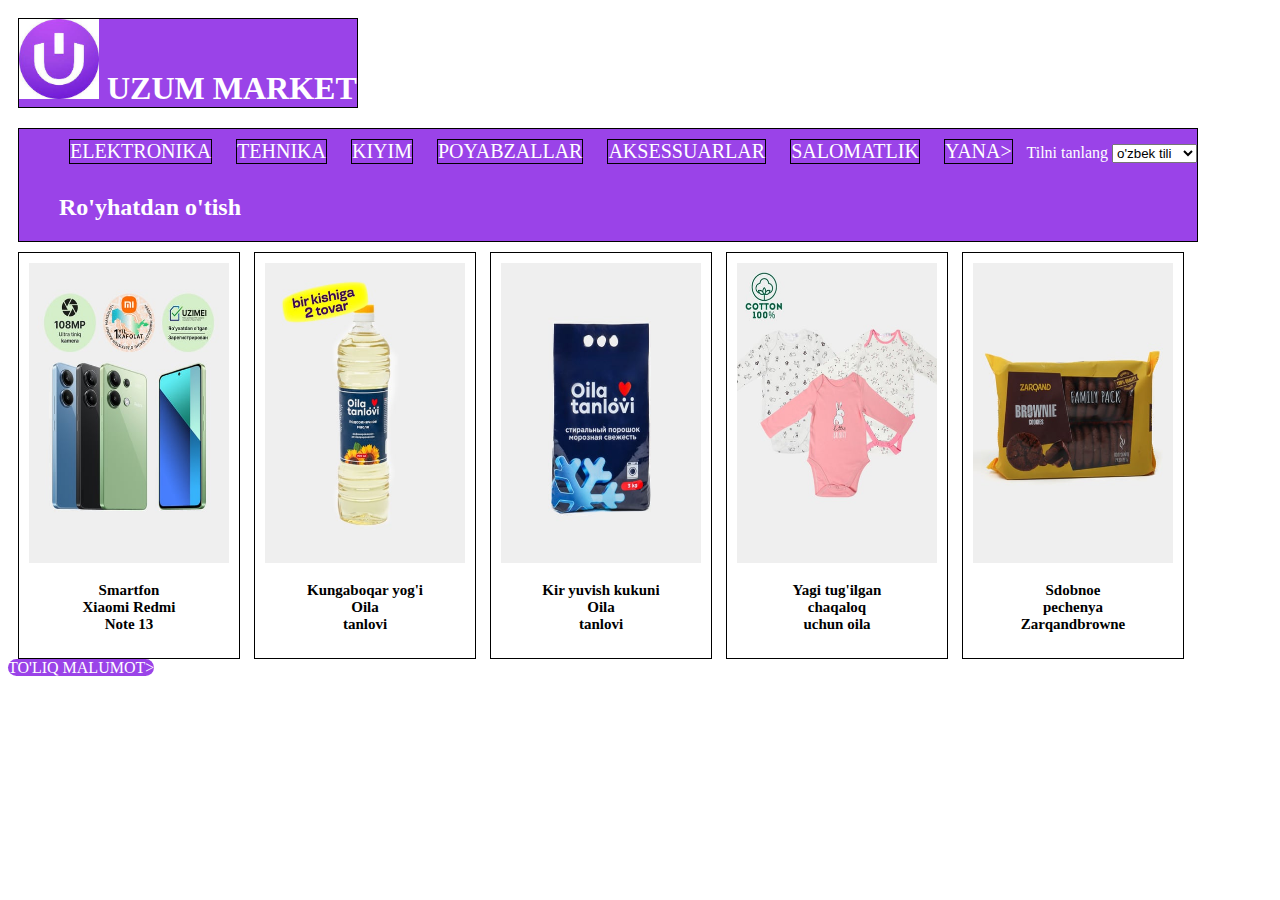
<file: index.html>
<!DOCTYPE html>
<html lang="en">
<head>
    <meta charset="UTF-8">
    <meta http-equiv="X-UA-Compatible" content="IE=edge">
    <meta name="viewport" content="width=device-width, initial-scale=1.0">
    <title>Manba:UZUM MARKET@</title>
    <link rel="stylesheet" href="style.css">
    <link rel="shortcut icon" href="./uzummarketlogo.jpg" type="image/x-icon">
</head>
<body>
    <div>
        <h1 class="erkin"> <img src="./uzummarketlogo.jpg" alt="rasm"> UZUM MARKET</h1>
        <ul>
            <li>
                <a href="https://uzum.uz/ru">ELEKTRONIKA</a>  
            </li>
            <li>
                <a href="https://uzum.uz/ru">TEHNIKA</a>
               
            </li>
            <li>
                <a href="https://uzum.uz/ru">KIYIM</a>
            </li>
            <li>
                <a href="https://uzum.uz/ru">POYABZALLAR</a>
            </li>
            <li>
                <a href="https://uzum.uz/ru">AKSESSUARLAR</a>
            </li>
            <li>
                <a href="https://uzum.uz/ru">SALOMATLIK
                
                </a>
            </li>
            <li>
                <a href="https://uzum.uz/ru">YANA></a>
            </li>
            
             <label for="til">Tilni tanlang</label>
            <select name="til" id="til">
            <option value="uzbek">o'zbek tili</option>
            <option value="inglish">ingliz tili tili</option>
            <option value="rus">rus tili</option><br>
            
             </select><br>
            <a class="antiqa" href="./royhat.html"><h2>Ro'yhatdan o'tish</h2></a>
        </ul>
    </div>

    <div>
        <div class="kinodiv">
            <img class="rasmhajmi" src="./smartfon.jpg" alt="kino1">
            <h3 class="kinonomi">
                Smartfon <br> Xiaomi Redmi <br> Note 13
            </h3>
        </div>
        <div class="kinodiv">
            <img class="rasmhajmi" src="./semichka.jpg" alt="kino1">
            <h3 class="kinonomi">
                Kungaboqar yog'i <br>
             Oila <br> tanlovi</h3>
        </div>
        <div class="kinodiv">
            <img class="rasmhajmi" src="./KIR YUVISH.jpg" alt="kino1">
            <h3 class="kinonomi">
                Kir yuvish kukuni <br> Oila <br> tanlovi</h3>
        </div>
        <div class="kinodiv">
            <img class="rasmhajmi" src="./CHAQALOQ UCHUN.jpg" alt="kino1">
            <h3 class="kinonomi">
                Yagi tug'ilgan <br> chaqaloq <br> uchun oila</h3>
        </div>
        <div class="kinodiv">
            <img class="rasmhajmi" src="./PECHENYA.jpg" alt="kino1">
            <h3 class="kinonomi">
              Sdobnoe <br> pechenya <br>     Zarqandbrowne
                </h3>
        </div><br>
        <a href="http://uzmovi.com/">TO'LIQ MALUMOT></a>
    </div>
    
   </body>
</html>
</file>
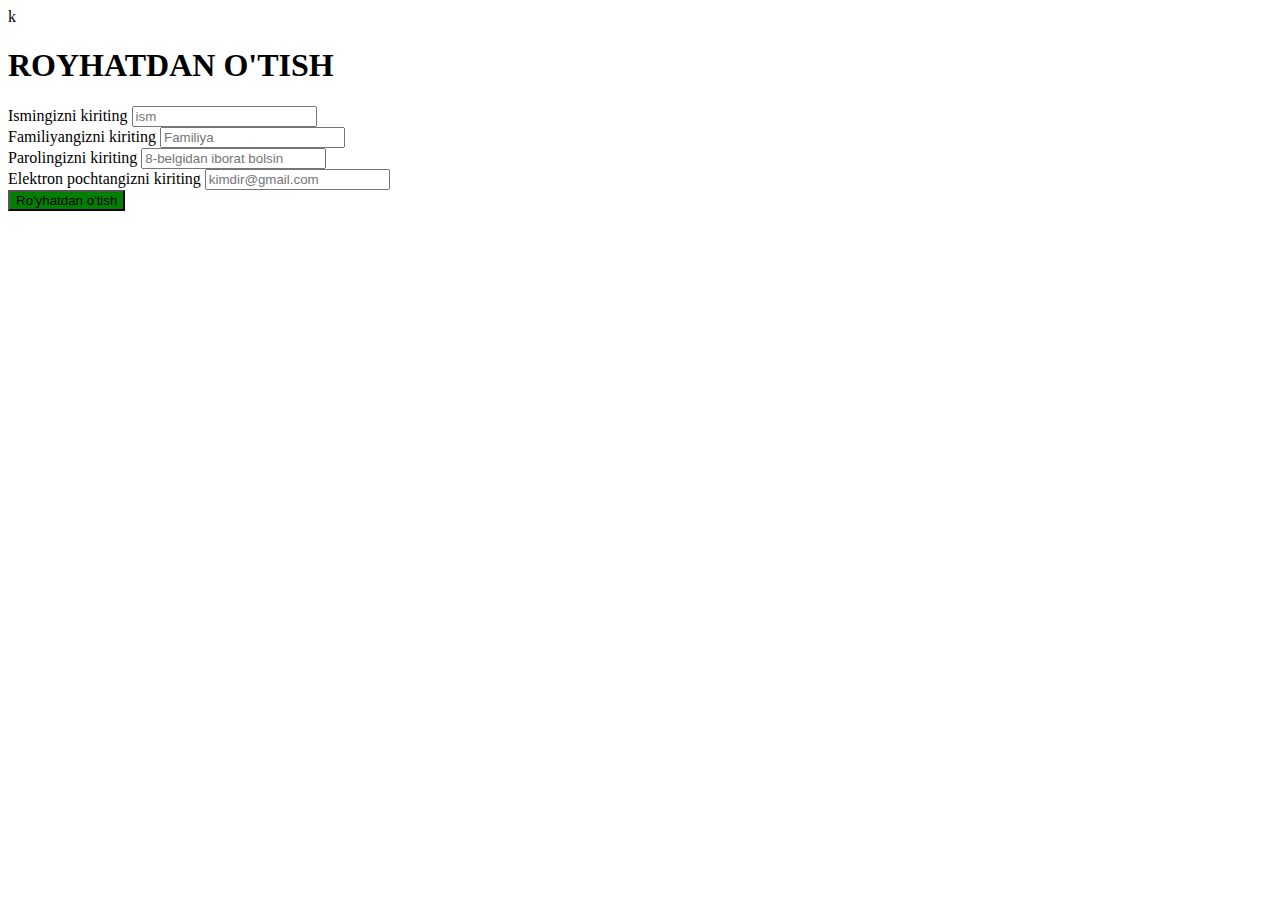
<file: royhat.html>
<!DOCTYPE html>
<html lang="en">
<head>
    <meta charset="UTF-8">
    <meta http-equiv="X-UA-Compatible" content="IE=edge">
    <meta name="viewport" content="width=device-width, initial-scale=1.0">
    <title>royhatdan o'tish</title>
    <link rel="shortcut icon" href="./uzummarketlogo.jpg" type="image/x-icon">k
</head>
<body>
    <h1>ROYHATDAN O'TISH</h1>
    <a href="./index.html"></a>
    <label for="ism">Ismingizni kiriting</label>
    <input type="text" name="ism" id="ism" placeholder="ism"><br>

    <label for="Familiya">Familiyangizni kiriting</label>
    <input type="text" name="Familiya" id="Familiya" placeholder="Familiya"><br>

    <label for="parol">Parolingizni kiriting</label>
    <input type="password" name="parol" id="parol" placeholder="8-belgidan iborat bolsin "><br>

    <label for="email">Elektron pochtangizni kiriting </label>
    <input type="email" name="email" id="email" placeholder="kimdir@gmail.com"><br>
    <button style="background-color: green;"  type="submit">Ro'yhatdan o'tish</button>
 
</body>
</html>
</file>
<file: style.css>
/* External - style */

h1, ul, li  {
    display: inline-block;
    margin: 10px;
    background-color: #9A43E8;
    color: white;
    border: 1px solid black;
   
    
}



img {
   width: 80px;
}

li {

    list-style: none;
    font-size: 20px;
    color: white;

}


a {

    text-decoration: none;
    color: white;
    background-color: #9A43E8;
    border-radius: 10px;
    
}
.kinodiv {
    width: 200px;
    border: 1px solid #000000;
    padding: 10px;
    display: inline-block;
    margin-left: 10px;
}

.kinonomi {
    text-align: center;
    font-size: 15px;
}

.rasmhajmi {
    height: 300px;
    width: 200px;
}

.buton {
    background-color: green;
}
</file>
